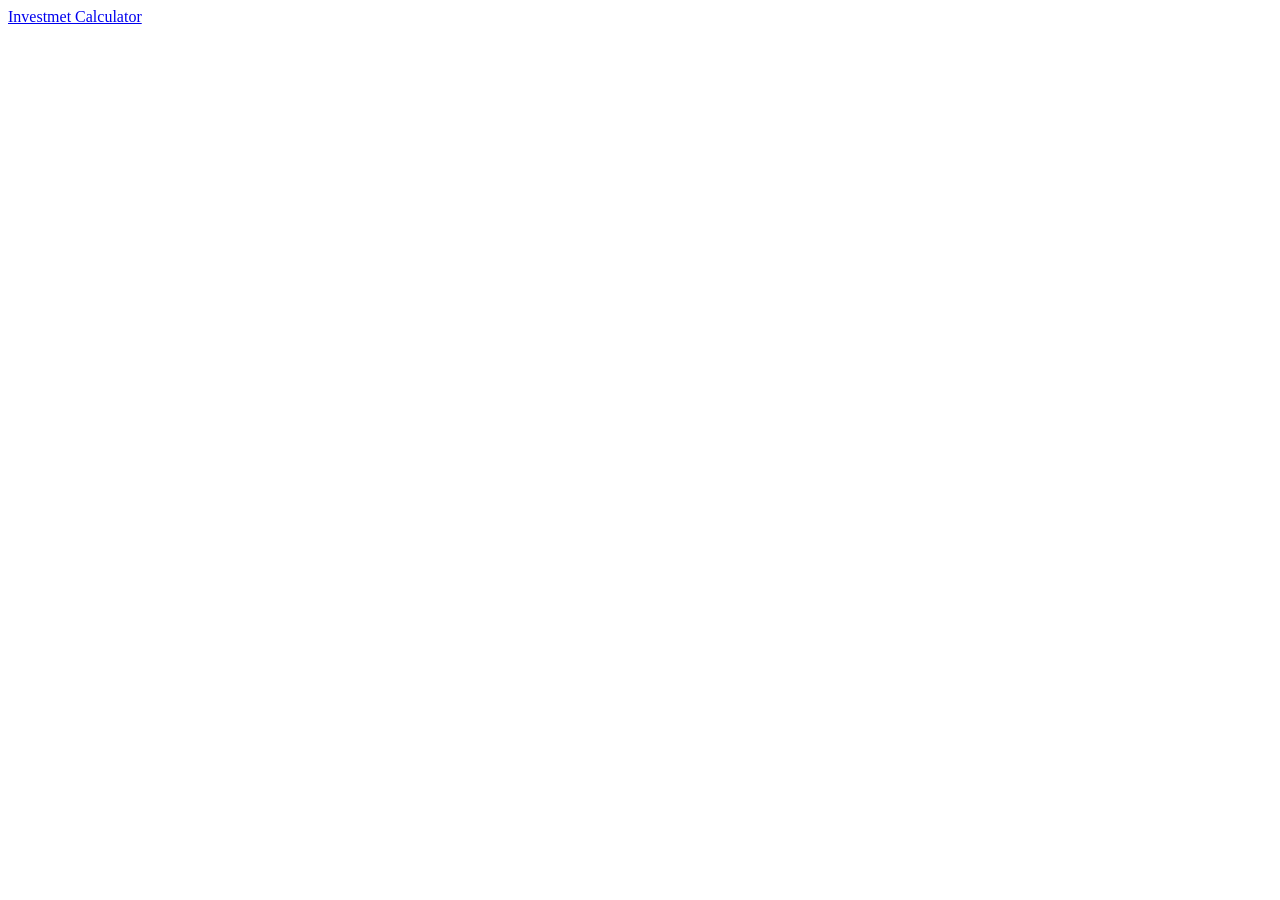
<file: index.html>
<!DOCTYPE html>
<html lang="en">
<head>
    <meta charset="UTF-8">
    <meta name="viewport" content="width=device-width, initial-scale=1.0">
    <title>Document</title>
</head>
<body>
    <a href="React Investment Calculator/index.html">Investmet Calculator</a>
</body>
</html>
</file>
